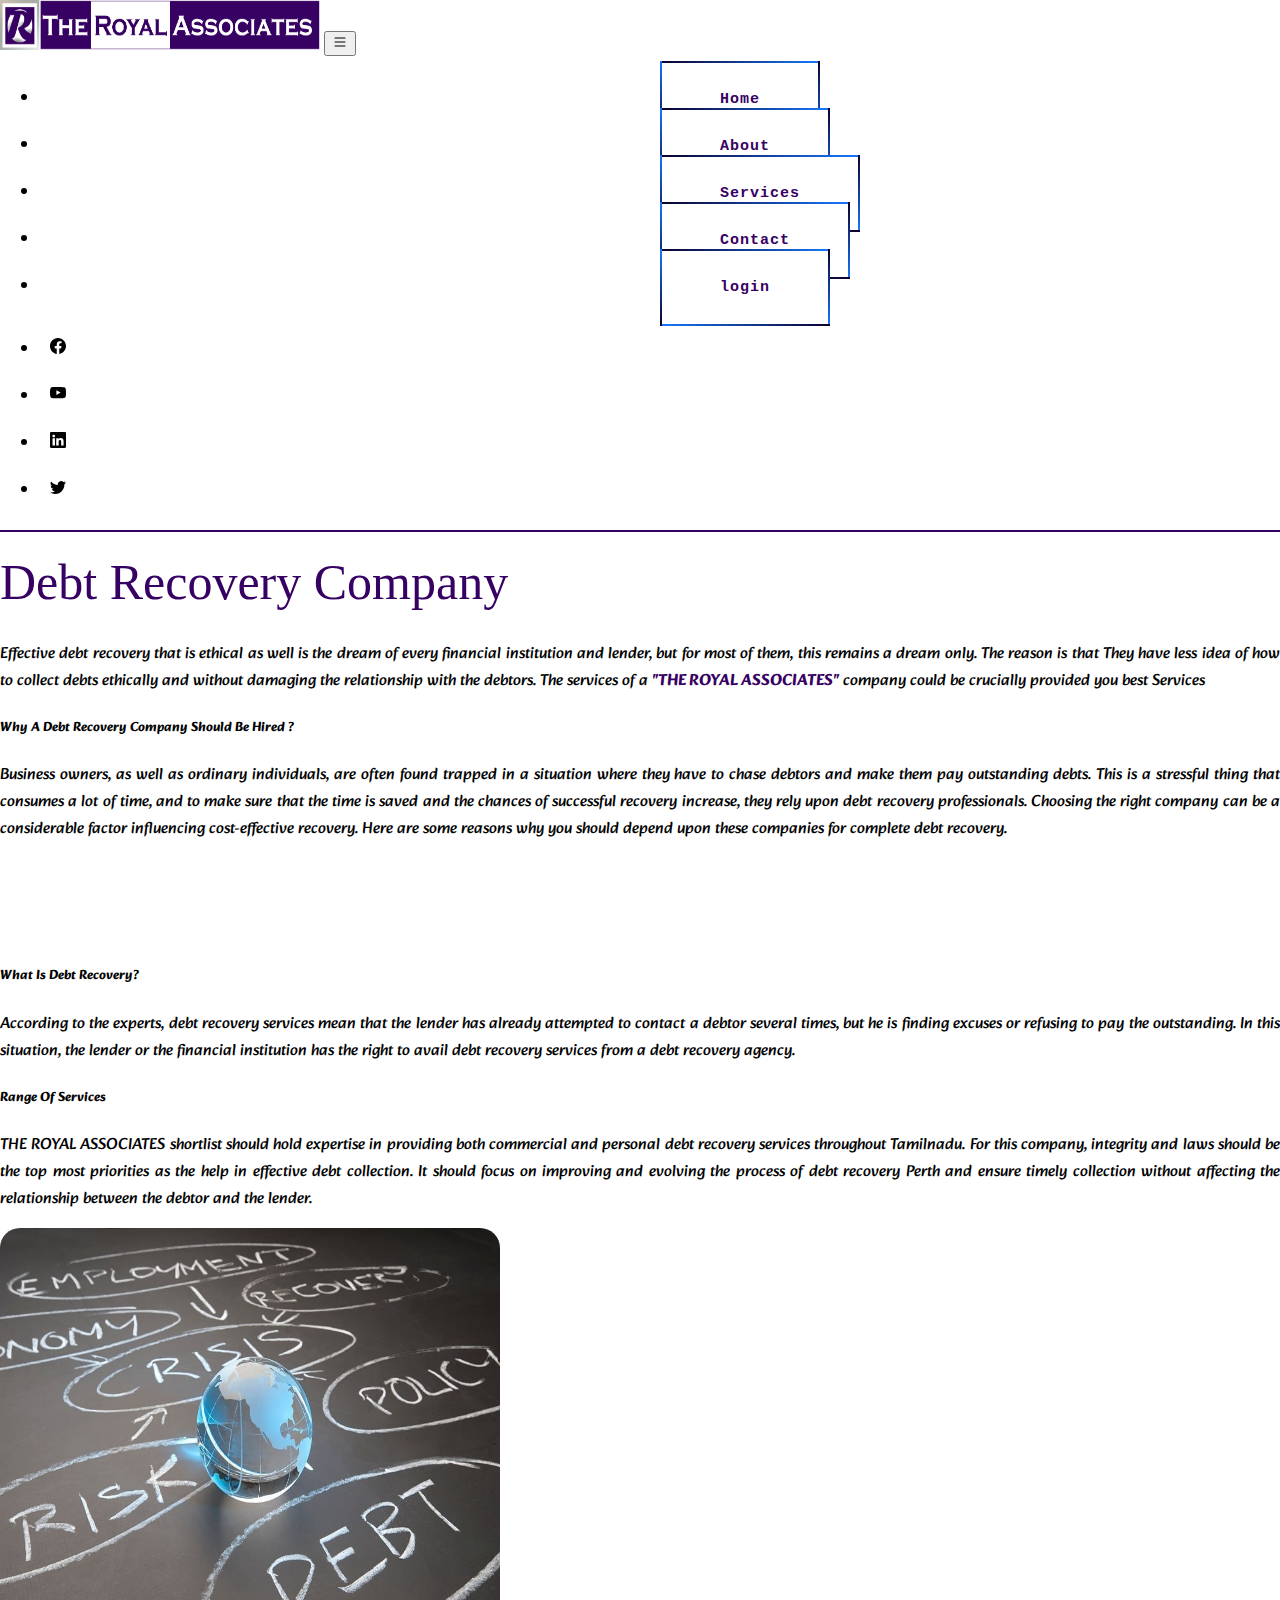
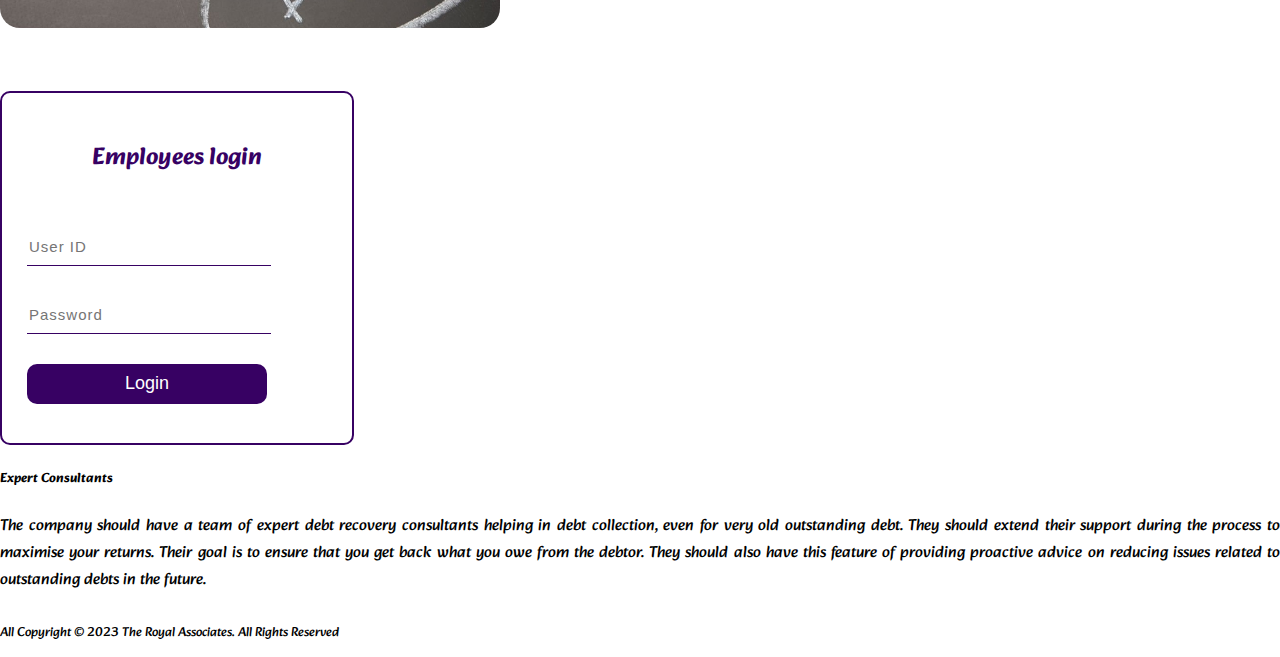
<file: index.html>
<!DOCTYPE html>
<html lang="en">
<head>
    <meta charset="UTF-8">
    <meta http-equiv="X-UA-Compatible" content="IE=edge">
    <meta name="viewport" content="width=device-width, initial-scale=1.0">
    <title>The Royal Associates</title>
    <link rel="icon" href="./image/logo.png">
    <link rel="stylesheet" href="./css/style.css">
    <link href="https://cdn.jsdelivr.net/npm/bootstrap@5.0.2/dist/css/bootstrap.min.css" rel="stylesheet" 
    integrity="sha384-EVSTQN3/azprG1Anm3QDgpJLIm9Nao0Yz1ztcQTwFspd3yD65VohhpuuCOmLASjC" crossorigin="anonymous">
</head>
<body>
    <!-- Navbar -->
    <div class="container-fluid col-12">
        <div class="navbar navbar-expand-lg" id="navbar">
            <img src="./image/lg.jpg" alt="logo" width="320px" height="50" class="img-fluid">
             <button class="navbar-toggler" type="button" data-bs-toggle="collapse" data-bs-target="#menu">
                <svg xmlns="http://www.w3.org/2000/svg" width="16" height="16" fill="currentColor" class="bi bi-list" viewBox="0 0 16 16">
                    <path fill-rule="evenodd" d="M2.5 12a.5.5 0 0 1 .5-.5h10a.5.5 0 0 1 0 1H3a.5.5 0 0 1-.5-.5zm0-4a.5.5 0 0 1 
                    .5-.5h10a.5.5 0 0 1 0 1H3a.5.5 0 0 1-.5-.5zm0-4a.5.5 0 0 1 .5-.5h10a.5.5 0 0 1 0 1H3a.5.5 0 0 1-.5-.5z"/>
                  </svg>
             </button>
             <div class="collapse navbar-collapse" id="menu">
                <ul class="navbar-nav m-auto mb-lg-0 ">
                    <li class="nav-item">
                        <a  class="nav-link text-dark "  href="./index.html" target="_self">Home <span></span><span></span><span></span><span></span></a>
                    </li>
                    <li class="nav-item">
                        <a class="nav-link text-dark" href="/about.html" target="_self">About<span></span><span></span><span></span><span></span></a>
                    </li>
                    <li class="nav-item">
                        <a class="nav-link text-dark"  href="/services.html" target="_self">Services<span></span><span></span><span></span><span></span></a>
                    </li>
                    <li class="nav-item">
                        <a class="nav-link text-dark"  href="/contact.html" target="_self">Contact<span></span><span></span><span></span><span></span></a>
                    </li>
                    <li class="nav-item">
                        <a class="nav-link text-dark"  href="#login" >login<span></span><span></span><span></span><span></span></a>
                    </li>
                </ul>
                <ul id="s-icon" class=" navbar-nav m-0 p-0" >
                    <li class="nav-item">
                        <svg xmlns="http://www.w3.org/2000/svg" width="16" height="16" fill="currentColor" class="bi bi-facebook" viewBox="0 0 16 16">
                            <path d="M16 8.049c0-4.446-3.582-8.05-8-8.05C3.58 0-.002 3.603-.002 8.05c0 4.017 2.926 7.347 6.75 7.951v-5.625h-2.03V8.05H6.75V6.275c0-2.017 1.195-3.131 3.022-3.131.876 0 1.791.157 1.791.157v1.98h-1.009c-.993 0-1.303.621-1.303 1.258v1.51h2.218l-.354 2.326H9.25V16c3.824-.604 6.75-3.934 6.75-7.951z"/>
                          </svg>
                    </li>
                    <li class="nav-item">
                        <svg xmlns="http://www.w3.org/2000/svg" width="16" height="16" fill="currentColor" class="bi bi-youtube" viewBox="0 0 16 16">
                            <path d="M8.051 1.999h.089c.822.003 4.987.033 6.11.335a2.01 2.01 0 0 1 1.415 1.42c.101.38.172.883.22 1.402l.01.104.022.26.008.104c.065.914.073 1.77.074 1.957v.075c-.001.194-.01 1.108-.082 2.06l-.008.105-.009.104c-.05.572-.124 1.14-.235 1.558a2.007 2.007 0 0 1-1.415 1.42c-1.16.312-5.569.334-6.18.335h-.142c-.309 0-1.587-.006-2.927-.052l-.17-.006-.087-.004-.171-.007-.171-.007c-1.11-.049-2.167-.128-2.654-.26a2.007 2.007 0 0 1-1.415-1.419c-.111-.417-.185-.986-.235-1.558L.09 9.82l-.008-.104A31.4 31.4 0 0 1 0 7.68v-.123c.002-.215.01-.958.064-1.778l.007-.103.003-.052.008-.104.022-.26.01-.104c.048-.519.119-1.023.22-1.402a2.007 2.007 0 0 1 1.415-1.42c.487-.13 1.544-.21 2.654-.26l.17-.007.172-.006.086-.003.171-.007A99.788 99.788 0 0 1 7.858 2h.193zM6.4 5.209v4.818l4.157-2.408L6.4 5.209z"/>
                          </svg>
                    </li>
                    <li class="nav-item">
                        <svg xmlns="http://www.w3.org/2000/svg" width="16" height="16" fill="currentColor" class="bi bi-linkedin" viewBox="0 0 16 16">
                            <path d="M0 1.146C0 .513.526 0 1.175 0h13.65C15.474 0 16 .513 16 1.146v13.708c0 .633-.526 1.146-1.175 1.146H1.175C.526 16 0 15.487 0 14.854V1.146zm4.943 12.248V6.169H2.542v7.225h2.401zm-1.2-8.212c.837 0 1.358-.554 1.358-1.248-.015-.709-.52-1.248-1.342-1.248-.822 0-1.359.54-1.359 1.248 0 .694.521 1.248 1.327 1.248h.016zm4.908 8.212V9.359c0-.216.016-.432.08-.586.173-.431.568-.878 1.232-.878.869 0 1.216.662 1.216 1.634v3.865h2.401V9.25c0-2.22-1.184-3.252-2.764-3.252-1.274 0-1.845.7-2.165 1.193v.025h-.016a5.54 5.54 0 0 1 .016-.025V6.169h-2.4c.03.678 0 7.225 0 7.225h2.4z"/>
                          </svg>
                    </li>
                    <li class="nav-item">
                        <svg xmlns="http://www.w3.org/2000/svg" width="16" height="16" fill="currentColor" class="bi bi-twitter" viewBox="0 0 16 16">
                            <path d="M5.026 15c6.038 0 9.341-5.003 9.341-9.334 0-.14 0-.282-.006-.422A6.685 6.685 0 0 0 16 3.542a6.658 6.658 0 0 1-1.889.518 3.301 3.301 0 0 0 1.447-1.817 6.533 6.533 0 0 1-2.087.793A3.286 3.286 0 0 0 7.875 6.03a9.325 9.325 0 0 1-6.767-3.429 3.289 3.289 0 0 0 1.018 4.382A3.323 3.323 0 0 1 .64 6.575v.045a3.288 3.288 0 0 0 2.632 3.218 3.203 3.203 0 0 1-.865.115 3.23 3.23 0 0 1-.614-.057 3.283 3.283 0 0 0 3.067 2.277A6.588 6.588 0 0 1 .78 13.58a6.32 6.32 0 0 1-.78-.045A9.344 9.344 0 0 0 5.026 15z"/>
                          </svg>
                    </li>
                </ul>
             </div> 
        </div>
     <!-- home --> 
      <section id="home">
          <div class="row m-lg-4">
               <div class="col-lg-6 col-md-6 col-12">
                <div class="content ">
                    <h1 class=" m-lg-3 p-lg-3"><span>Debt Recovery Company</span> </h1>
                    <p>Effective debt recovery that is ethical as well is the dream of every financial institution and lender, but for most of them, this remains a dream only. The reason is that They have less idea of how to collect debts ethically and without damaging the relationship with the debtors.
                        The services of a <b style="color: #370163;">"THE ROYAL ASSOCIATES"</b> company could be crucially provided you best Services</p>
                    <h5>Why A Debt Recovery Company Should Be Hired ?</h5>
                    <p id="para">Business owners, as well as ordinary individuals, are often found trapped in a situation where they have to chase debtors and make them pay outstanding debts.
                         This is a stressful thing that consumes a lot of time, and to make sure that the time is saved and the chances of successful recovery increase, they rely upon debt recovery professionals. Choosing the right company can be a considerable factor influencing cost-effective recovery.
                         Here are some reasons why you should depend upon these companies for complete debt recovery.</p>
                         <div id="scrolling">
                            <h6 id="trah">" <b style="color: #370163;"><b>The Royal Associates</b></b> provieds best and smart debt 
                                recovery services" </h6> 
                         </div>
                    <h5>What Is Debt Recovery?</h5>
                    <p id="para" class="my-lg-2 my-3">According to the experts, debt recovery services mean that the lender has already attempted to contact a debtor several times, but he is finding excuses or refusing to pay the outstanding. In this situation, the lender 
                        or the financial institution has the right to avail debt recovery services from a debt recovery agency.</p>
                    <h5>
                        Range Of Services
                    </h5>
                    <p>
                        THE ROYAL ASSOCIATES shortlist should hold expertise in providing both commercial and personal debt recovery services throughout Tamilnadu. For this company, integrity and laws should be the top most priorities as the help in effective debt collection. It should focus on improving and evolving the process of debt recovery
                         Perth and ensure timely collection without affecting the relationship between the debtor and the lender.
                    </p>
                </div>
               </div>
               <div class="col-lg-6">
                <div class="image m-auto p-lg-5 ">
                    <img src="./image/mainimg.jpeg" alt="main-image" width="500px" height="400px " class="img-n img-fluid"  >
                </div>
                <br><br>
                <div id="login">
                    <div class="form  m-auto">
                        <h2>Employees login</h2>
                        <input type="text" name="email" placeholder="User ID">
                        <input type="text" name="password" placeholder="Password">
                        <button id="btn" onclick="btn()" class="btnn">Login</button>
                    </div>
                </div>
               </div>
               <div class="row">
                <div class="col-12">
                    <h5>
                        Expert Consultants
                    </h5>
                    <p>
                        The company should have a team of expert debt recovery consultants helping in debt collection, 
                        even for very old outstanding debt. They should extend their support during the process to maximise your returns. Their goal is to ensure that you get back what you owe from the debtor. They should also have this feature
                        of providing proactive advice on reducing issues related to outstanding debts in the future.
                    </p>
                </div>
              </div>
          </div>
      </section>
      <footer  class="bg-dark text-center">
        <div class="container">
            <P id="copyright" class="text-white text-center"> All Copyright © 2023 The Royal Associates. All Rights Reserved</P>
        </div>
       </footer>
    </div>
    <script src="https://cdn.jsdelivr.net/npm/bootstrap@5.0.2/dist/js/bootstrap.bundle.min.js" 
    integrity="sha384-MrcW6ZMFYlzcLA8Nl+NtUVF0sA7MsXsP1UyJoMp4YLEuNSfAP+JcXn/tWtIaxVXM" crossorigin="anonymous"></script>
    <script src="./js/script.js"></script>
</body>
</html>
</file>
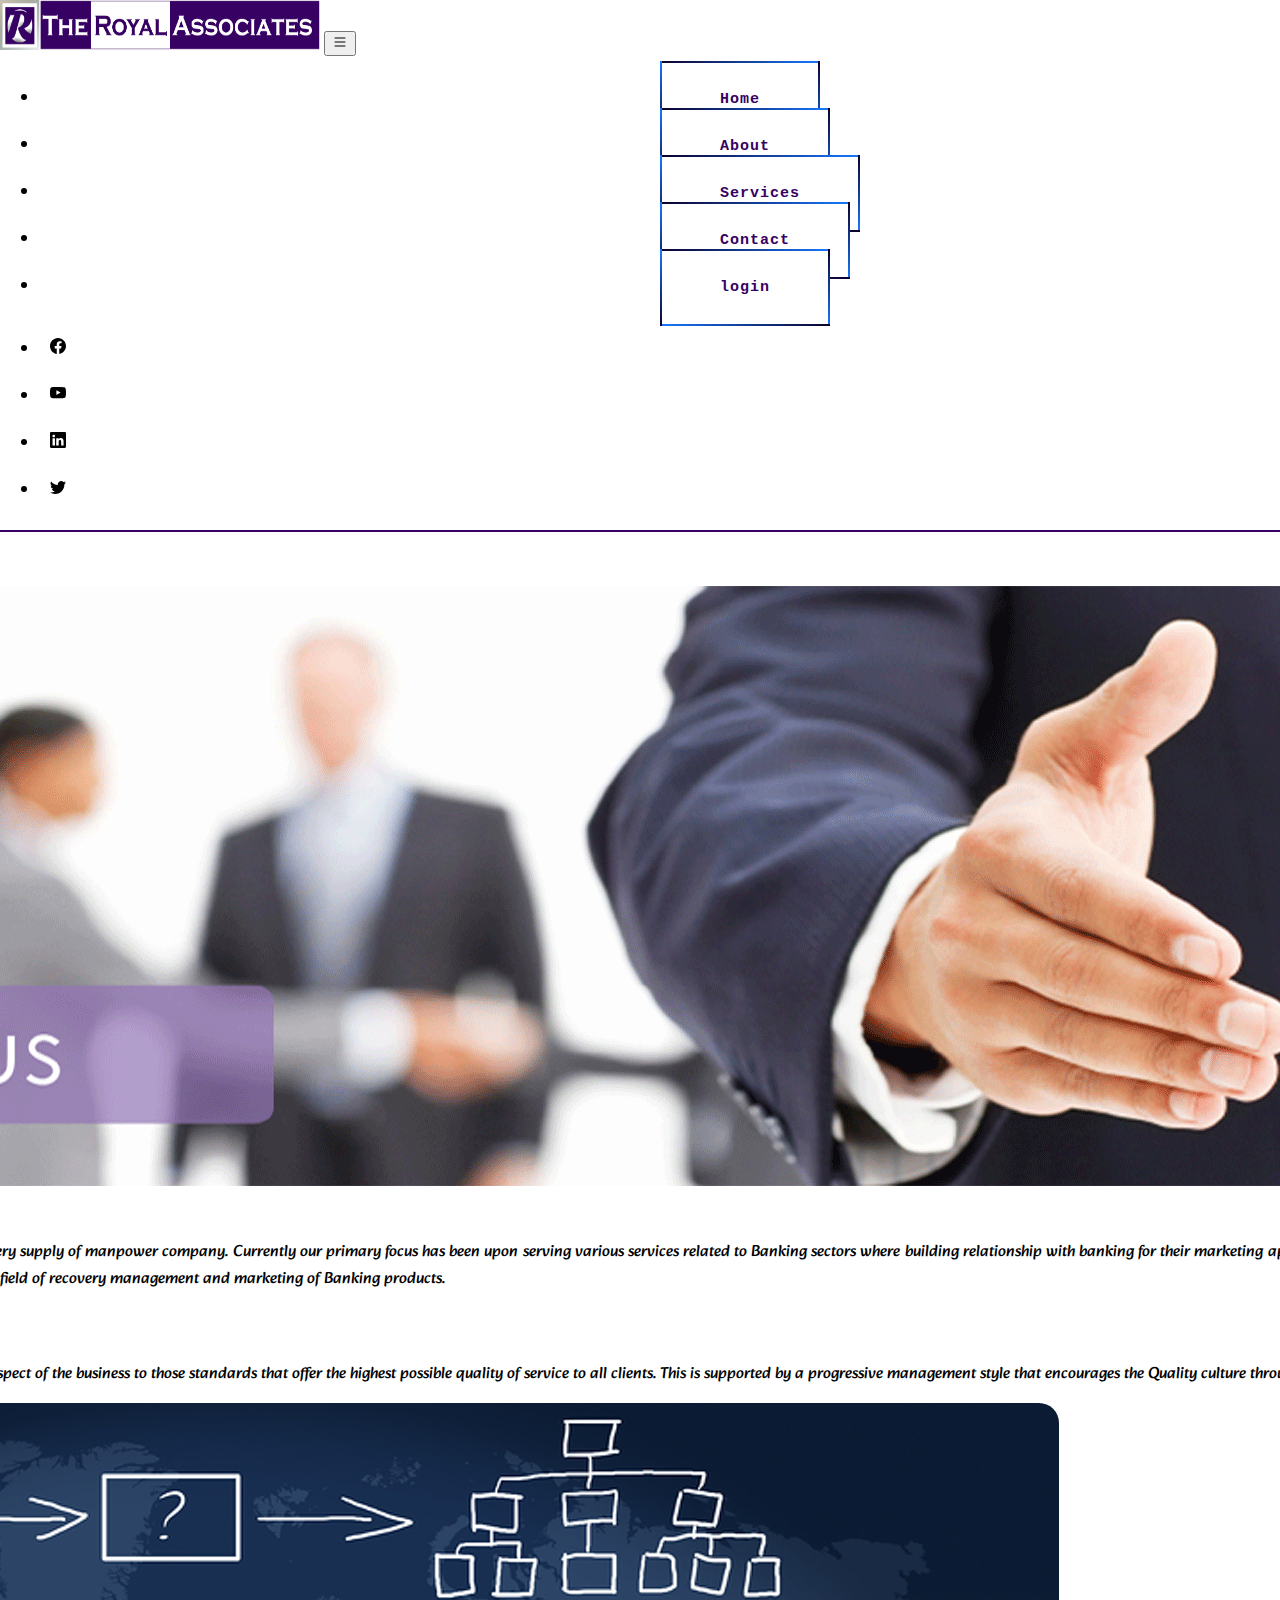
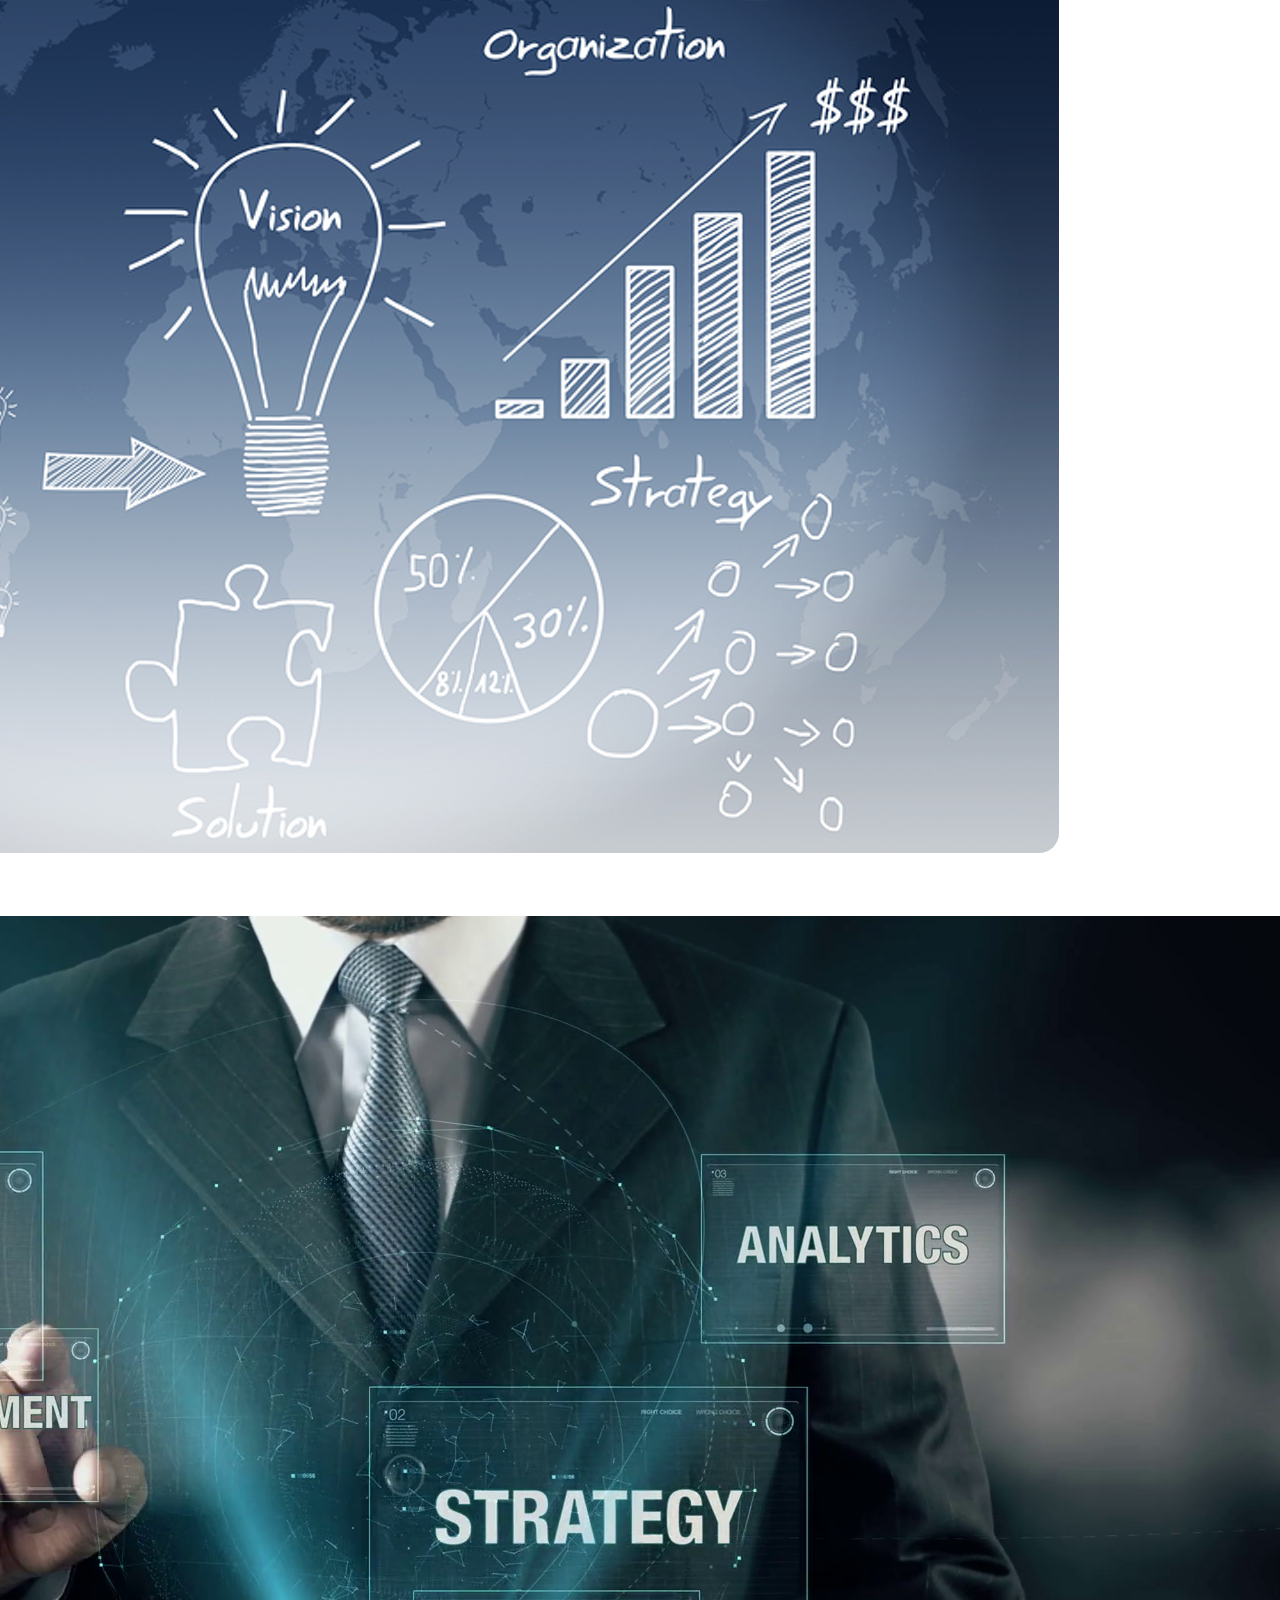
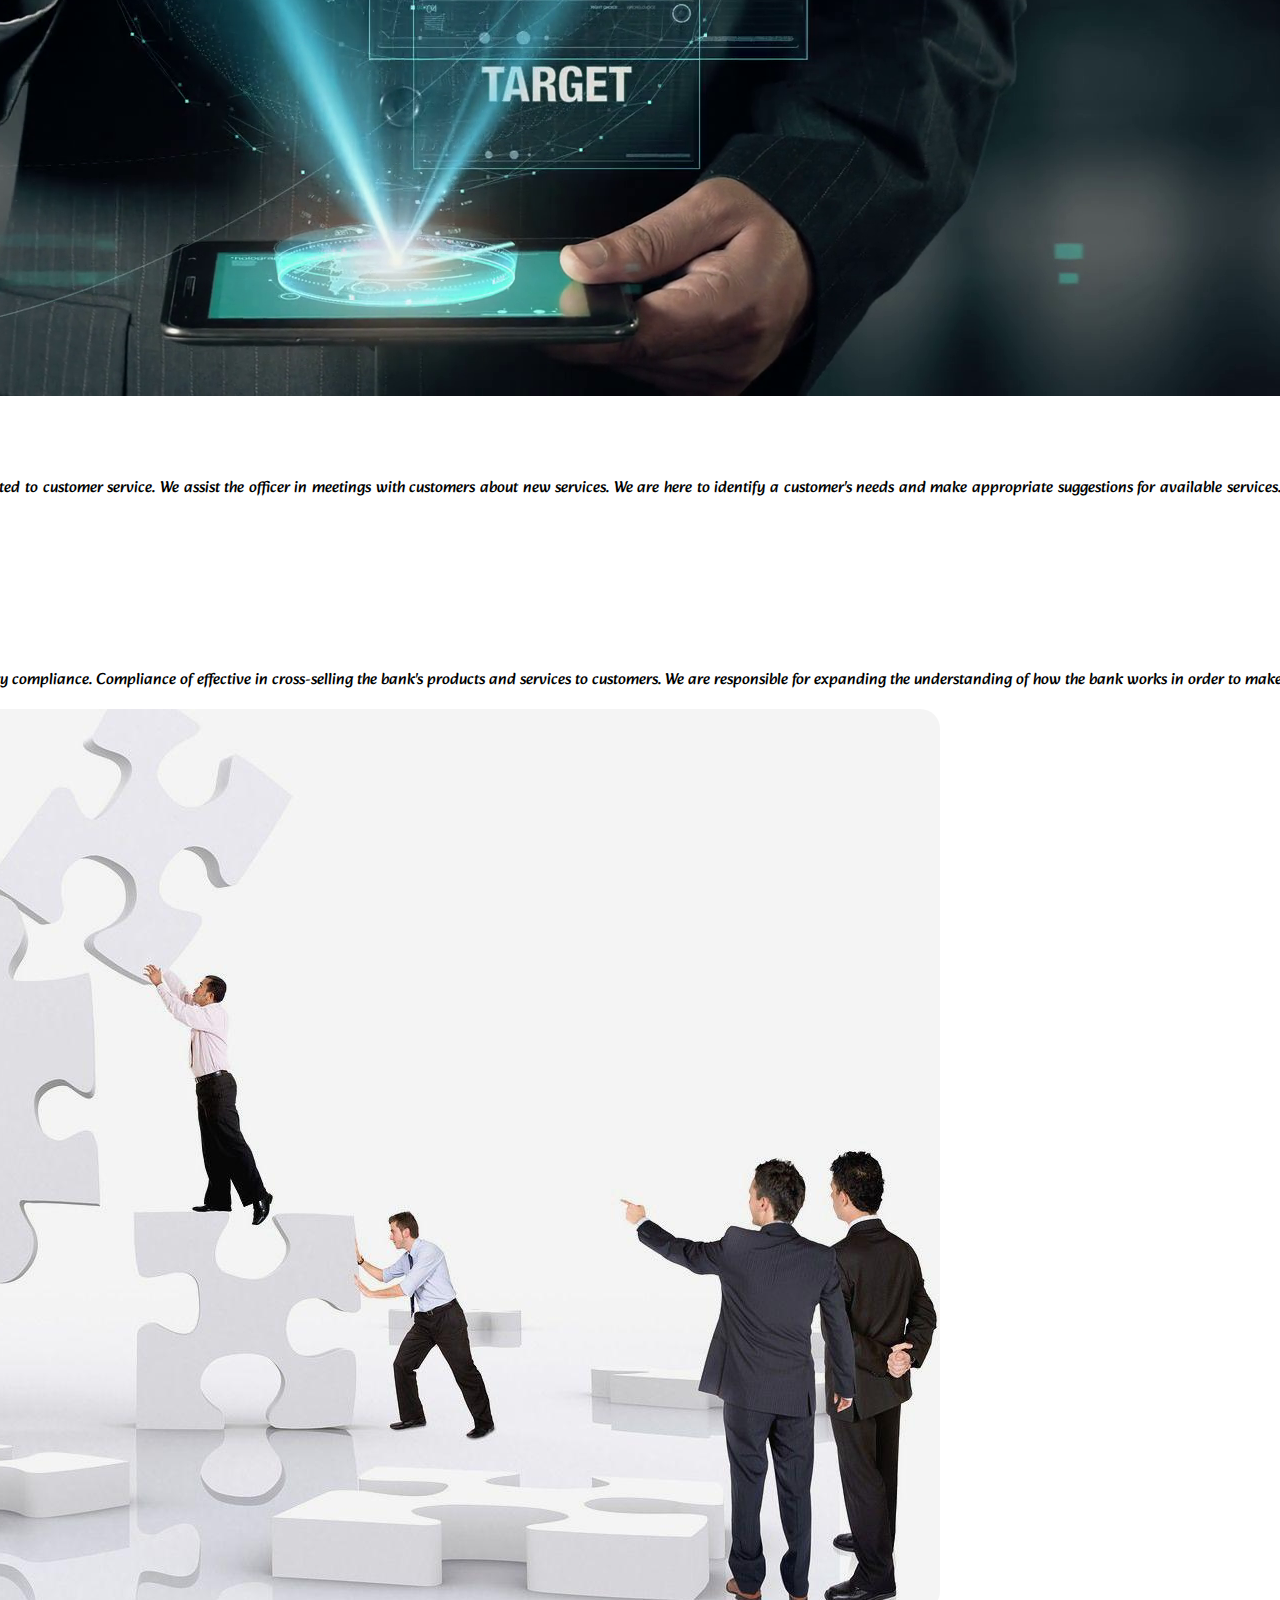
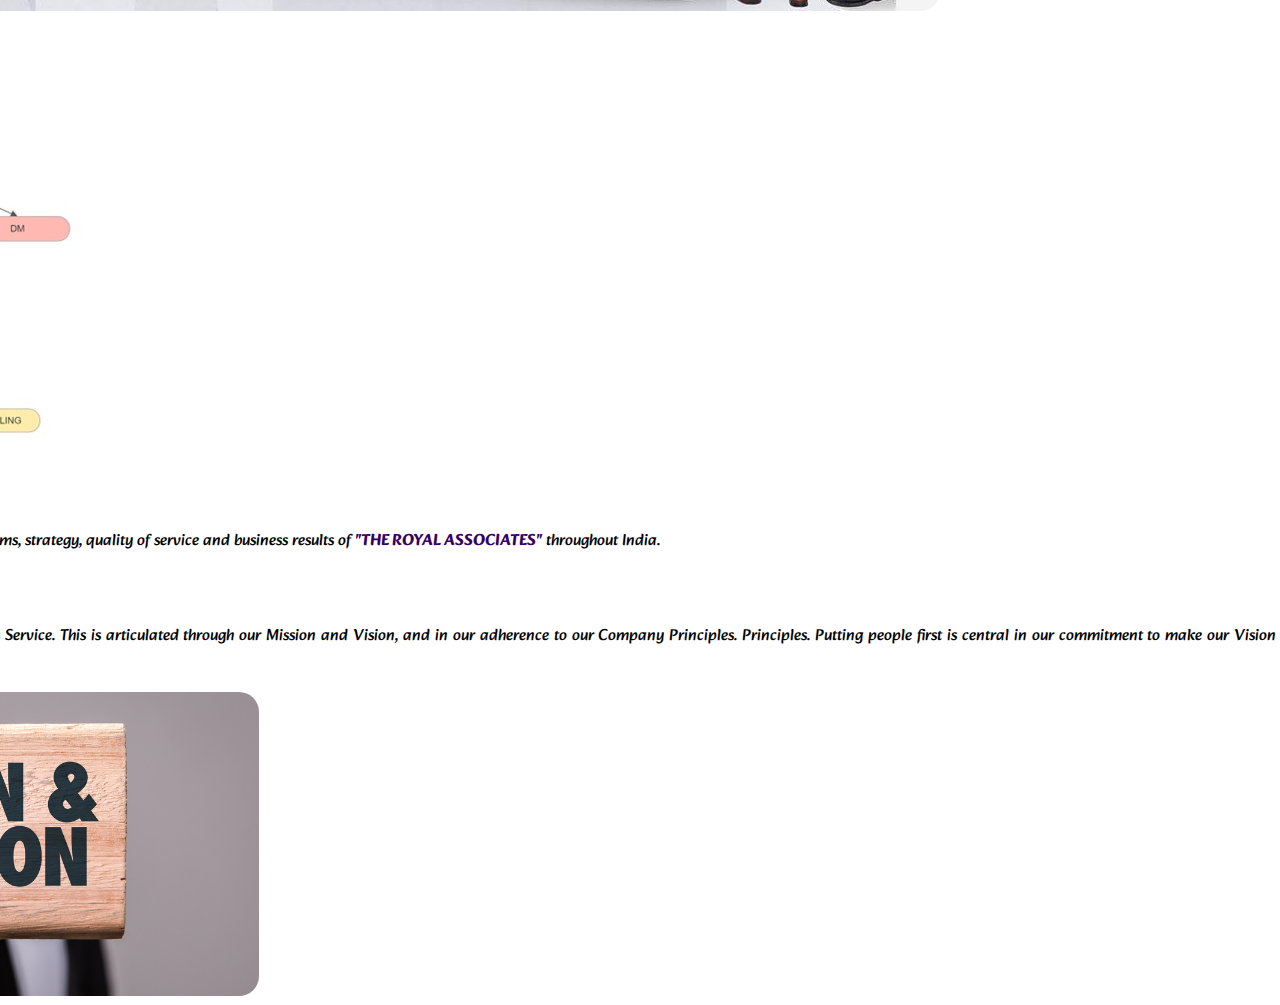
<file: about.html>
<!DOCTYPE html>
<html lang="en">
<head>
    <meta charset="UTF-8">
    <meta http-equiv="X-UA-Compatible" content="IE=edge">
    <meta name="viewport" content="width=device-width, initial-scale=1.0">
    <title>The Royal Associates</title>
    <link rel="icon" href="./image/logo.png">
    <link rel="stylesheet" href="./css/style.css">
    <link href="https://cdn.jsdelivr.net/npm/bootstrap@5.0.2/dist/css/bootstrap.min.css" rel="stylesheet" 
    integrity="sha384-EVSTQN3/azprG1Anm3QDgpJLIm9Nao0Yz1ztcQTwFspd3yD65VohhpuuCOmLASjC" crossorigin="anonymous">
</head>
<body>
    <!-- Navbar -->
    <div class="container-fluid col-12 ">
        <div class="navbar navbar-expand-lg" id="navbar">
            <img src="./image/lg.jpg" alt="logo" width="320px" height="50" class="img-fluid">
             <button class="navbar-toggler" type="button" data-bs-toggle="collapse" data-bs-target="#menu">
                <svg xmlns="http://www.w3.org/2000/svg" width="16" height="16" fill="currentColor" class="bi bi-list" viewBox="0 0 16 16">
                    <path fill-rule="evenodd" d="M2.5 12a.5.5 0 0 1 .5-.5h10a.5.5 0 0 1 0 1H3a.5.5 0 0 1-.5-.5zm0-4a.5.5 0 0 1 
                    .5-.5h10a.5.5 0 0 1 0 1H3a.5.5 0 0 1-.5-.5zm0-4a.5.5 0 0 1 .5-.5h10a.5.5 0 0 1 0 1H3a.5.5 0 0 1-.5-.5z"/>
                  </svg>
             </button>
             <div class="collapse navbar-collapse" id="menu">
                <ul class="navbar-nav m-auto mb-lg-0 ">
                    <li class="nav-item">
                        <a  class="nav-link text-dark "  href="/index.html" target="_self">Home <span></span><span></span><span></span><span></span></a>
                    </li>
                    <li class="nav-item">
                        <a class="nav-link text-dark"  href="/about.html" target="_self">About<span></span><span></span><span></span><span></span></a>
                    </li>
                    <li class="nav-item">
                        <a class="nav-link text-dark"  href="/services.html" target="_self">Services<span></span><span></span><span></span><span></span></a>
                    </li>
                    <li class="nav-item">
                        <a class="nav-link text-dark"  href="/contact.html" target="_self">Contact<span></span><span></span><span></span><span></span></a>
                    </li>
                    <li class="nav-item">
                        <a class="nav-link text-dark"  href="./index.html" target="_self" >login<span></span><span></span><span></span><span></span></a>
                    </li>
                </ul>
                <ul id="s-icon" class=" navbar-nav m-0 p-0" >
                    <li class="nav-item">
                        <svg xmlns="http://www.w3.org/2000/svg" width="16" height="16" fill="currentColor" class="bi bi-facebook" viewBox="0 0 16 16">
                            <path d="M16 8.049c0-4.446-3.582-8.05-8-8.05C3.58 0-.002 3.603-.002 8.05c0 4.017 2.926 7.347 6.75 7.951v-5.625h-2.03V8.05H6.75V6.275c0-2.017 1.195-3.131 3.022-3.131.876 0 1.791.157 1.791.157v1.98h-1.009c-.993 0-1.303.621-1.303 1.258v1.51h2.218l-.354 2.326H9.25V16c3.824-.604 6.75-3.934 6.75-7.951z"/>
                          </svg>
                    </li>
                    <li class="nav-item">
                        <svg xmlns="http://www.w3.org/2000/svg" width="16" height="16" fill="currentColor" class="bi bi-youtube" viewBox="0 0 16 16">
                            <path d="M8.051 1.999h.089c.822.003 4.987.033 6.11.335a2.01 2.01 0 0 1 1.415 1.42c.101.38.172.883.22 1.402l.01.104.022.26.008.104c.065.914.073 1.77.074 1.957v.075c-.001.194-.01 1.108-.082 2.06l-.008.105-.009.104c-.05.572-.124 1.14-.235 1.558a2.007 2.007 0 0 1-1.415 1.42c-1.16.312-5.569.334-6.18.335h-.142c-.309 0-1.587-.006-2.927-.052l-.17-.006-.087-.004-.171-.007-.171-.007c-1.11-.049-2.167-.128-2.654-.26a2.007 2.007 0 0 1-1.415-1.419c-.111-.417-.185-.986-.235-1.558L.09 9.82l-.008-.104A31.4 31.4 0 0 1 0 7.68v-.123c.002-.215.01-.958.064-1.778l.007-.103.003-.052.008-.104.022-.26.01-.104c.048-.519.119-1.023.22-1.402a2.007 2.007 0 0 1 1.415-1.42c.487-.13 1.544-.21 2.654-.26l.17-.007.172-.006.086-.003.171-.007A99.788 99.788 0 0 1 7.858 2h.193zM6.4 5.209v4.818l4.157-2.408L6.4 5.209z"/>
                          </svg>
                    </li>
                    <li class="nav-item">
                        <svg xmlns="http://www.w3.org/2000/svg" width="16" height="16" fill="currentColor" class="bi bi-linkedin" viewBox="0 0 16 16">
                            <path d="M0 1.146C0 .513.526 0 1.175 0h13.65C15.474 0 16 .513 16 1.146v13.708c0 .633-.526 1.146-1.175 1.146H1.175C.526 16 0 15.487 0 14.854V1.146zm4.943 12.248V6.169H2.542v7.225h2.401zm-1.2-8.212c.837 0 1.358-.554 1.358-1.248-.015-.709-.52-1.248-1.342-1.248-.822 0-1.359.54-1.359 1.248 0 .694.521 1.248 1.327 1.248h.016zm4.908 8.212V9.359c0-.216.016-.432.08-.586.173-.431.568-.878 1.232-.878.869 0 1.216.662 1.216 1.634v3.865h2.401V9.25c0-2.22-1.184-3.252-2.764-3.252-1.274 0-1.845.7-2.165 1.193v.025h-.016a5.54 5.54 0 0 1 .016-.025V6.169h-2.4c.03.678 0 7.225 0 7.225h2.4z"/>
                          </svg>
                    </li>
                    <li class="nav-item">
                        <svg xmlns="http://www.w3.org/2000/svg" width="16" height="16" fill="currentColor" class="bi bi-twitter" viewBox="0 0 16 16">
                            <path d="M5.026 15c6.038 0 9.341-5.003 9.341-9.334 0-.14 0-.282-.006-.422A6.685 6.685 0 0 0 16 3.542a6.658 6.658 0 0 1-1.889.518 3.301 3.301 0 0 0 1.447-1.817 6.533 6.533 0 0 1-2.087.793A3.286 3.286 0 0 0 7.875 6.03a9.325 9.325 0 0 1-6.767-3.429 3.289 3.289 0 0 0 1.018 4.382A3.323 3.323 0 0 1 .64 6.575v.045a3.288 3.288 0 0 0 2.632 3.218 3.203 3.203 0 0 1-.865.115 3.23 3.23 0 0 1-.614-.057 3.283 3.283 0 0 0 3.067 2.277A6.588 6.588 0 0 1 .78 13.58a6.32 6.32 0 0 1-.78-.045A9.344 9.344 0 0 0 5.026 15z"/>
                          </svg>
                    </li>
                </ul>
             </div> 
        </div>
     <!-- about -->
     
    </div>
    <div class="container" >
    <section id="about">
        <div class="row">
             <div class="col-lg-10 col-md-12 col-12 m-auto ">
                <br><br>
                <img src="./image/about .png" alt="about-us" class="img-fluid" >
                <br><br>
                <p >
                    <b style="color: #370163;">THE ROYAL ASSOCIATES</b> was established in the year 2022 as a debt and recovery supply of manpower company. 
                    Currently our primary focus has been upon serving various services related to Banking
                    sectors where building relationship with banking for their marketing approach of various products to customer.
                    An enterprising approach directed <b style="color: #370163;">"THE ROYAL ASSOCIATES"</b> from its humble beginning to its present capabilities
                    in the field of recovery management and marketing of Banking products. 
                </p>
                <div class="row">
                    <div class="col-6 m-auto">
                        <h3 >Management </h3>
                        <p>The management of  <b style="color: #370163;">"THE ROYAL ASSOCIATES"</b> is committed to operate every aspect of the business to those standards that offer the highest possible quality of service to all clients. This is supported by
                           a progressive management style that encourages the Quality culture throughout the Company</p>
                    </div>
                    <div class="col-6">
                       <img src="./image/management.png" alt="management" class="img-n img-fluid">
                    </div>
                </div>
                     <br> <br>
                    <div class="row">
                       <div class="col-6">
                        <img src="./image/duties.png" alt="Duties" class="img-n img-fluid">
                       </div>
                       <div class="col-6 m-auto">
                        <h3>Duties</h3>
                        <p><b style="color: #370163;">"THE ROYAL ASSOCIATES"</b> normally report to a bank officer in an area dedicated to customer service. We assist the officer in meetings with customers about new services. We are here to identify a customer's needs and make appropriate suggestions for available services. While at the 
                            associate level, we normally assist customers with transactions and provide information as requested.</p>
                       </div>
                    </div>
                    <br><br>
                    <div class="row">
                        <div class="col-6 m-auto">
                            <h3>Responsibility </h3>
                            <p>Management of credit, deposit and investment products and matters of regulatory compliance. Compliance of effective in cross-selling the bank's products and services to customers. We are responsible for expanding
                            the understanding of how the bank works in order to make good suggestions for fulfilling customers' needs</p>
                        </div>
                        <div class="col-6">
                            <img src="./image/responsibility.jpg" alt="res" class="img-n img-fluid">
                        </div>
                     </div>
                     <br><br>
                     <div class="row">
                        <div class="col-6 ">
                            <img src="./image/management team.jpg" alt="ex" class="img-n img-fluid"> 
                        </div>
                        <div class="col-6 m-auto">
                         <h3>Executive Management Team</h3>
                            <p>
                                Our Executive Management Team is responsible for developing and driving the aims, strategy,
                                 quality of service and business results of <b style="color: #370163;">"THE ROYAL ASSOCIATES"</b> throughout India.
                            </p>
                        </div>
                     </div>
                     <div class="row">
                        <div class="col-6 m-auto">
                            <h3> Vission And Mission </h3>
                            <p>Were committed to providing our customers and people with the best Collections Service. This is articulated through our Mission and Vision, and in our adherence to our Company Principles.
                            Principles.
                            Putting people first is central in our commitment to make our Vision a reality. We understand that a one-size-fits-all approach to debt collection and
                            receivables management cannot work in every case.                         
                            </p>
                        </div>
                        <div class="col-6 m-auto p-4">
                         <img src="./image/mv.png" alt="mv" class="img-n img-fluid">
                        </div>
                     </div>
            </div>
        </div>
        </div>
 </section>
</div>
    <script src="https://cdn.jsdelivr.net/npm/bootstrap@5.0.2/dist/js/bootstrap.bundle.min.js" 
    integrity="sha384-MrcW6ZMFYlzcLA8Nl+NtUVF0sA7MsXsP1UyJoMp4YLEuNSfAP+JcXn/tWtIaxVXM" crossorigin="anonymous"></script>
    <script src="./js/script.js"></script>
</body>
</html>
</file>
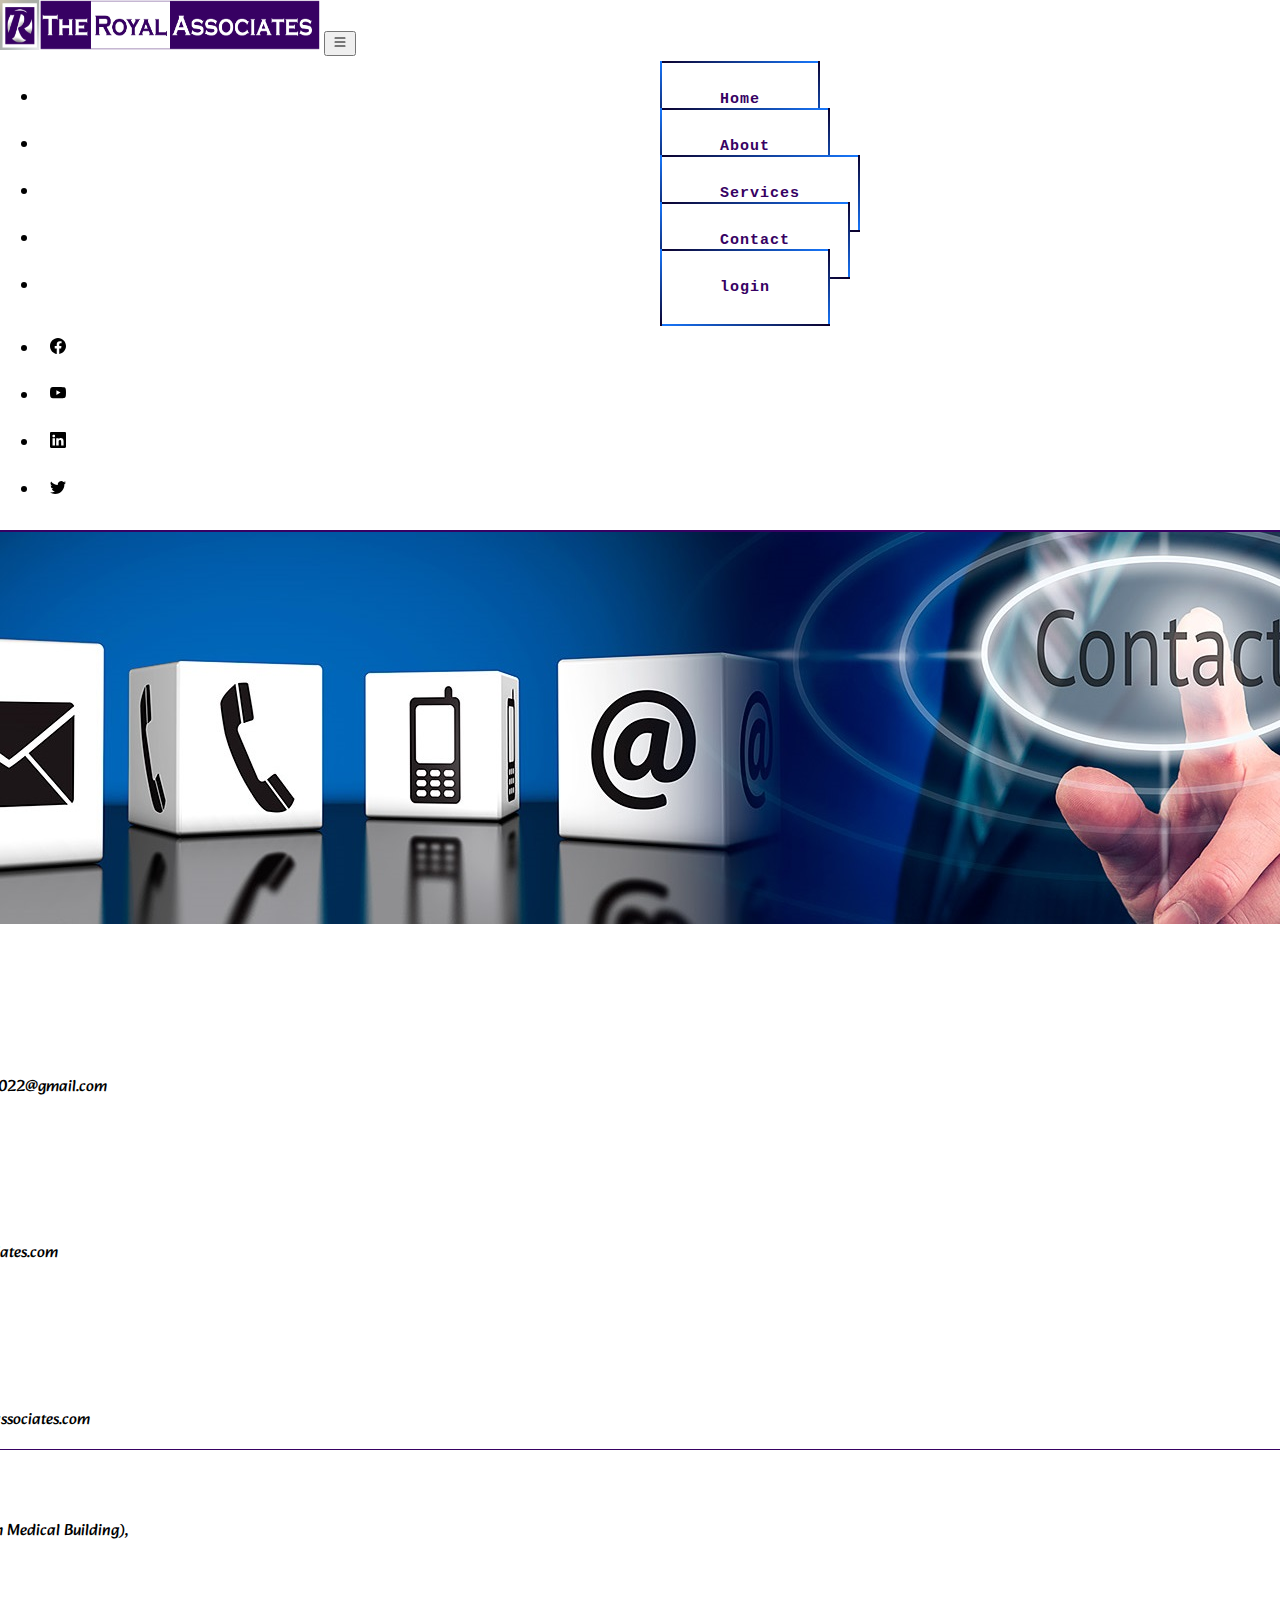
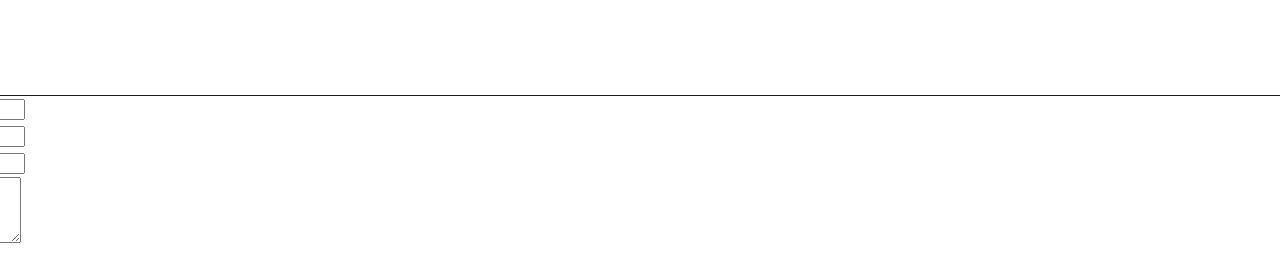
<file: contact.html>
<!DOCTYPE html>
<html lang="en">
<head>
    <meta charset="UTF-8">
    <meta http-equiv="X-UA-Compatible" content="IE=edge">
    <meta name="viewport" content="width=device-width, initial-scale=1.0">
    <title>The Royal Associates</title>
    <link rel="icon" href="./image/logo.png">
    <link rel="stylesheet" href="./css/style.css">
    <link href="https://cdn.jsdelivr.net/npm/bootstrap@5.0.2/dist/css/bootstrap.min.css" rel="stylesheet" 
    integrity="sha384-EVSTQN3/azprG1Anm3QDgpJLIm9Nao0Yz1ztcQTwFspd3yD65VohhpuuCOmLASjC" crossorigin="anonymous">
</head>
<body>
    <!-- Navbar -->
    <div class="container-fluid col-12 ">
        <div class="navbar navbar-expand-lg" id="navbar">
            <img src="./image/lg.jpg" alt="logo" width="320px" height="50" class="img-fluid">
             <button class="navbar-toggler" type="button" data-bs-toggle="collapse" data-bs-target="#menu">
                <svg xmlns="http://www.w3.org/2000/svg" width="16" height="16" fill="currentColor" class="bi bi-list" viewBox="0 0 16 16">
                    <path fill-rule="evenodd" d="M2.5 12a.5.5 0 0 1 .5-.5h10a.5.5 0 0 1 0 1H3a.5.5 0 0 1-.5-.5zm0-4a.5.5 0 0 1 
                    .5-.5h10a.5.5 0 0 1 0 1H3a.5.5 0 0 1-.5-.5zm0-4a.5.5 0 0 1 .5-.5h10a.5.5 0 0 1 0 1H3a.5.5 0 0 1-.5-.5z"/>
                  </svg>
             </button>
             <div class="collapse navbar-collapse" id="menu">
                <ul class="navbar-nav m-auto mb-lg-0 ">
                    <li class="nav-item">
                        <a  class="nav-link text-dark "  href="/index.html" target="_self">Home <span></span><span></span><span></span><span></span></a>
                    </li>
                    <li class="nav-item">
                        <a class="nav-link text-dark" href="/about.html" target="_self">About<span></span><span></span><span></span><span></span></a>
                    </li>
                    <li class="nav-item">
                        <a class="nav-link text-dark"  href="/services.html" target="_self">Services<span></span><span></span><span></span><span></span></a>
                    </li>
                    <li class="nav-item">
                        <a class="nav-link text-dark"  href="/contact.html" target="_self">Contact<span></span><span></span><span></span><span></span></a>
                    </li>
                    <li class="nav-item">
                        <a class="nav-link text-dark"  href="/index.html"  target="">login<span></span><span></span><span></span><span></span></a>
                    </li>  
                </ul>
                <ul id="s-icon" class=" navbar-nav m-0 p-0" >
                    <li class="nav-item">
                        <svg xmlns="http://www.w3.org/2000/svg" width="16" height="16" fill="currentColor" class="bi bi-facebook" viewBox="0 0 16 16">
                            <path d="M16 8.049c0-4.446-3.582-8.05-8-8.05C3.58 0-.002 3.603-.002 8.05c0 4.017 2.926 7.347 6.75 7.951v-5.625h-2.03V8.05H6.75V6.275c0-2.017 1.195-3.131 3.022-3.131.876 0 1.791.157 1.791.157v1.98h-1.009c-.993 0-1.303.621-1.303 1.258v1.51h2.218l-.354 2.326H9.25V16c3.824-.604 6.75-3.934 6.75-7.951z"/>
                          </svg>
                    </li>
                    <li class="nav-item">
                        <svg xmlns="http://www.w3.org/2000/svg" width="16" height="16" fill="currentColor" class="bi bi-youtube" viewBox="0 0 16 16">
                            <path d="M8.051 1.999h.089c.822.003 4.987.033 6.11.335a2.01 2.01 0 0 1 1.415 1.42c.101.38.172.883.22 1.402l.01.104.022.26.008.104c.065.914.073 1.77.074 1.957v.075c-.001.194-.01 1.108-.082 2.06l-.008.105-.009.104c-.05.572-.124 1.14-.235 1.558a2.007 2.007 0 0 1-1.415 1.42c-1.16.312-5.569.334-6.18.335h-.142c-.309 0-1.587-.006-2.927-.052l-.17-.006-.087-.004-.171-.007-.171-.007c-1.11-.049-2.167-.128-2.654-.26a2.007 2.007 0 0 1-1.415-1.419c-.111-.417-.185-.986-.235-1.558L.09 9.82l-.008-.104A31.4 31.4 0 0 1 0 7.68v-.123c.002-.215.01-.958.064-1.778l.007-.103.003-.052.008-.104.022-.26.01-.104c.048-.519.119-1.023.22-1.402a2.007 2.007 0 0 1 1.415-1.42c.487-.13 1.544-.21 2.654-.26l.17-.007.172-.006.086-.003.171-.007A99.788 99.788 0 0 1 7.858 2h.193zM6.4 5.209v4.818l4.157-2.408L6.4 5.209z"/>
                          </svg>
                    </li>
                    <li class="nav-item">
                        <svg xmlns="http://www.w3.org/2000/svg" width="16" height="16" fill="currentColor" class="bi bi-linkedin" viewBox="0 0 16 16">
                            <path d="M0 1.146C0 .513.526 0 1.175 0h13.65C15.474 0 16 .513 16 1.146v13.708c0 .633-.526 1.146-1.175 1.146H1.175C.526 16 0 15.487 0 14.854V1.146zm4.943 12.248V6.169H2.542v7.225h2.401zm-1.2-8.212c.837 0 1.358-.554 1.358-1.248-.015-.709-.52-1.248-1.342-1.248-.822 0-1.359.54-1.359 1.248 0 .694.521 1.248 1.327 1.248h.016zm4.908 8.212V9.359c0-.216.016-.432.08-.586.173-.431.568-.878 1.232-.878.869 0 1.216.662 1.216 1.634v3.865h2.401V9.25c0-2.22-1.184-3.252-2.764-3.252-1.274 0-1.845.7-2.165 1.193v.025h-.016a5.54 5.54 0 0 1 .016-.025V6.169h-2.4c.03.678 0 7.225 0 7.225h2.4z"/>
                          </svg>
                    </li>
                    <li class="nav-item">
                        <svg xmlns="http://www.w3.org/2000/svg" width="16" height="16" fill="currentColor" class="bi bi-twitter" viewBox="0 0 16 16">
                            <path d="M5.026 15c6.038 0 9.341-5.003 9.341-9.334 0-.14 0-.282-.006-.422A6.685 6.685 0 0 0 16 3.542a6.658 6.658 0 0 1-1.889.518 3.301 3.301 0 0 0 1.447-1.817 6.533 6.533 0 0 1-2.087.793A3.286 3.286 0 0 0 7.875 6.03a9.325 9.325 0 0 1-6.767-3.429 3.289 3.289 0 0 0 1.018 4.382A3.323 3.323 0 0 1 .64 6.575v.045a3.288 3.288 0 0 0 2.632 3.218 3.203 3.203 0 0 1-.865.115 3.23 3.23 0 0 1-.614-.057 3.283 3.283 0 0 0 3.067 2.277A6.588 6.588 0 0 1 .78 13.58a6.32 6.32 0 0 1-.78-.045A9.344 9.344 0 0 0 5.026 15z"/>
                          </svg>
                    </li>
                </ul>
             </div> 
        </div>
    </div>
    <section id="contact">
        <div class="container-fluid">
            <div class="row p-4 ">
                <div class="p-4">
                <img src="./image/contactus-banner new.jpg" alt="contact" class="img-fluid" >
               </div>
               <h4 style="color: #370163;"><b>Office</b>  </h4>
               <b>Support Executive</b>
               <p><svg xmlns="http://www.w3.org/2000/svg" width="16" height="16" fill="currentColor" class="bi bi-telephone-fill" viewBox="0 0 16 16">
  <path fill-rule="evenodd" d="M1.885.511a1.745 1.745 0 0 1 2.61.163L6.29 2.98c.329.423.445.974.315 1.494l-.547 2.19a.678.678 0 0 0 .178.643l2.457 2.457a.678.678 0 0 0 .644.178l2.189-.547a1.745 1.745 0 0 1 1.494.315l2.306 1.794c.829.645.905 1.87.163 2.611l-1.034 1.034c-.74.74-1.846 1.065-2.877.702a18.634 18.634 0 0 1-7.01-4.42 18.634 18.634 0 0 1-4.42-7.009c-.362-1.03-.037-2.137.703-2.877L1.885.511z"/>
</svg> : 9342486550 <br>
                 <svg xmlns="http://www.w3.org/2000/svg" width="16" height="16" fill="currentColor" class="bi bi-envelope-at-fill" viewBox="0 0 16 16">
  <path d="M2 2A2 2 0 0 0 .05 3.555L8 8.414l7.95-4.859A2 2 0 0 0 14 2H2Zm-2 9.8V4.698l5.803 3.546L0 11.801Zm6.761-2.97-6.57 4.026A2 2 0 0 0 2 14h6.256A4.493 4.493 0 0 1 8 12.5a4.49 4.49 0 0 1 1.606-3.446l-.367-.225L8 9.586l-1.239-.757ZM16 9.671V4.697l-5.803 3.546.338.208A4.482 4.482 0 0 1 12.5 8c1.414 0 2.675.652 3.5 1.671Z"/>
  <path d="M15.834 12.244c0 1.168-.577 2.025-1.587 2.025-.503 0-1.002-.228-1.12-.648h-.043c-.118.416-.543.643-1.015.643-.77 0-1.259-.542-1.259-1.434v-.529c0-.844.481-1.4 1.26-1.4.585 0 .87.333.953.63h.03v-.568h.905v2.19c0 .272.18.42.411.42.315 0 .639-.415.639-1.39v-.118c0-1.277-.95-2.326-2.484-2.326h-.04c-1.582 0-2.64 1.067-2.64 2.724v.157c0 1.867 1.237 2.654 2.57 2.654h.045c.507 0 .935-.07 1.18-.18v.731c-.219.1-.643.175-1.237.175h-.044C10.438 16 9 14.82 9 12.646v-.214C9 10.36 10.421 9 12.485 9h.035c2.12 0 3.314 1.43 3.314 3.034v.21Zm-4.04.21v.227c0 .586.227.8.581.8.31 0 .564-.17.564-.743v-.367c0-.516-.275-.708-.572-.708-.346 0-.573.245-.573.791Z"/>
</svg> : theroyalassociates2022@gmail.com
               </p>
                   <h4 style="color: #370163;"><b>Mr.Harikrishnan A</b>  </h4>
                   <b>Business Head</b>
                   <p><svg xmlns="http://www.w3.org/2000/svg" width="16" height="16" fill="currentColor" class="bi bi-telephone-fill" viewBox="0 0 16 16">
      <path fill-rule="evenodd" d="M1.885.511a1.745 1.745 0 0 1 2.61.163L6.29 2.98c.329.423.445.974.315 1.494l-.547 2.19a.678.678 0 0 0 .178.643l2.457 2.457a.678.678 0 0 0 .644.178l2.189-.547a1.745 1.745 0 0 1 1.494.315l2.306 1.794c.829.645.905 1.87.163 2.611l-1.034 1.034c-.74.74-1.846 1.065-2.877.702a18.634 18.634 0 0 1-7.01-4.42 18.634 18.634 0 0 1-4.42-7.009c-.362-1.03-.037-2.137.703-2.877L1.885.511z"/>
    </svg> : 8903066092 <br>
                     <svg xmlns="http://www.w3.org/2000/svg" width="16" height="16" fill="currentColor" class="bi bi-envelope-at-fill" viewBox="0 0 16 16">
      <path d="M2 2A2 2 0 0 0 .05 3.555L8 8.414l7.95-4.859A2 2 0 0 0 14 2H2Zm-2 9.8V4.698l5.803 3.546L0 11.801Zm6.761-2.97-6.57 4.026A2 2 0 0 0 2 14h6.256A4.493 4.493 0 0 1 8 12.5a4.49 4.49 0 0 1 1.606-3.446l-.367-.225L8 9.586l-1.239-.757ZM16 9.671V4.697l-5.803 3.546.338.208A4.482 4.482 0 0 1 12.5 8c1.414 0 2.675.652 3.5 1.671Z"/>
      <path d="M15.834 12.244c0 1.168-.577 2.025-1.587 2.025-.503 0-1.002-.228-1.12-.648h-.043c-.118.416-.543.643-1.015.643-.77 0-1.259-.542-1.259-1.434v-.529c0-.844.481-1.4 1.26-1.4.585 0 .87.333.953.63h.03v-.568h.905v2.19c0 .272.18.42.411.42.315 0 .639-.415.639-1.39v-.118c0-1.277-.95-2.326-2.484-2.326h-.04c-1.582 0-2.64 1.067-2.64 2.724v.157c0 1.867 1.237 2.654 2.57 2.654h.045c.507 0 .935-.07 1.18-.18v.731c-.219.1-.643.175-1.237.175h-.044C10.438 16 9 14.82 9 12.646v-.214C9 10.36 10.421 9 12.485 9h.035c2.12 0 3.314 1.43 3.314 3.034v.21Zm-4.04.21v.227c0 .586.227.8.581.8.31 0 .564-.17.564-.743v-.367c0-.516-.275-.708-.572-.708-.346 0-.573.245-.573.791Z"/>
    </svg> : info@theroyalassociates.com
                   </p>
                   <h4 style="color: #370163;"><b>Mr.Mohandoss D</b>  </h4>
                   <b>Recovery Head</b>
                   <p><svg xmlns="http://www.w3.org/2000/svg" width="16" height="16" fill="currentColor" class="bi bi-telephone-fill" viewBox="0 0 16 16">
      <path fill-rule="evenodd" d="M1.885.511a1.745 1.745 0 0 1 2.61.163L6.29 2.98c.329.423.445.974.315 1.494l-.547 2.19a.678.678 0 0 0 .178.643l2.457 2.457a.678.678 0 0 0 .644.178l2.189-.547a1.745 1.745 0 0 1 1.494.315l2.306 1.794c.829.645.905 1.87.163 2.611l-1.034 1.034c-.74.74-1.846 1.065-2.877.702a18.634 18.634 0 0 1-7.01-4.42 18.634 18.634 0 0 1-4.42-7.009c-.362-1.03-.037-2.137.703-2.877L1.885.511z"/>
    </svg> : 9385889767 <br>
                     <svg xmlns="http://www.w3.org/2000/svg" width="16" height="16" fill="currentColor" class="bi bi-envelope-at-fill" viewBox="0 0 16 16">
      <path d="M2 2A2 2 0 0 0 .05 3.555L8 8.414l7.95-4.859A2 2 0 0 0 14 2H2Zm-2 9.8V4.698l5.803 3.546L0 11.801Zm6.761-2.97-6.57 4.026A2 2 0 0 0 2 14h6.256A4.493 4.493 0 0 1 8 12.5a4.49 4.49 0 0 1 1.606-3.446l-.367-.225L8 9.586l-1.239-.757ZM16 9.671V4.697l-5.803 3.546.338.208A4.482 4.482 0 0 1 12.5 8c1.414 0 2.675.652 3.5 1.671Z"/>
      <path d="M15.834 12.244c0 1.168-.577 2.025-1.587 2.025-.503 0-1.002-.228-1.12-.648h-.043c-.118.416-.543.643-1.015.643-.77 0-1.259-.542-1.259-1.434v-.529c0-.844.481-1.4 1.26-1.4.585 0 .87.333.953.63h.03v-.568h.905v2.19c0 .272.18.42.411.42.315 0 .639-.415.639-1.39v-.118c0-1.277-.95-2.326-2.484-2.326h-.04c-1.582 0-2.64 1.067-2.64 2.724v.157c0 1.867 1.237 2.654 2.57 2.654h.045c.507 0 .935-.07 1.18-.18v.731c-.219.1-.643.175-1.237.175h-.044C10.438 16 9 14.82 9 12.646v-.214C9 10.36 10.421 9 12.485 9h.035c2.12 0 3.314 1.43 3.314 3.034v.21Zm-4.04.21v.227c0 .586.227.8.581.8.31 0 .564-.17.564-.743v-.367c0-.516-.275-.708-.572-.708-.346 0-.573.245-.573.791Z"/>
    </svg> : recovery@theroyalassociates.com
                   </p>
                   <div id="add" class="col-lg-4 col-12 ">
                   <h5>Address</h5>
                   <p>No-2, First Floor
                      (Nalam Medical Building), <br>
                      Cuddalore Main Road,<br> Vadalure - 607 303,<br>
                      Kurinjipadi Taluk, <br>
                      Cuddalore District, <br>
                      Tamilnadu. 
                    </p>
                </div>
        </div>
        
              <div class="col-md-5 ">
               <form onsubmit="sendEmail(); reset() ;return false "  class="bg-light p-4 m-auto">
                <div  class="row">
                    <div class="col-md-12">
                        <div id ="form-sp" class="md-3">
                            <input id="name"  type="text" class="form-control p " required placeholder="Fill Your Name">
                        </div>
                    </div>
                    <div id ="form-sp" class="col-md-12">
                        <div class="md-3">
                            <input id="phone" type="text" class="form-control p " required placeholder="Fill Your phone Number">
                        </div>
                    </div>
                    <div id ="form-sp" class="col-md-12">
                        <div class="md-3">
                            <input id="email" type="email" class="form-control" required placeholder="Your Email Here">
                        </div>
                    </div>
                    <div id ="form-sp" class="col-md-12">
                        <div class="md-3">
                            <textarea  id="text" rows="4" required class="form-control" placeholder="Your Query Here"></textarea>
                        </div>
                    </div>
                    <button id="btncolor" type="submit"  class="btn bg-primary btn-lg btn-block text-white col-4 mt-3 m-auto" >Send Now !</button>
                </div>
               </form>
              </div>
            </div>
      </section>
    <script src="https://cdn.jsdelivr.net/npm/bootstrap@5.0.2/dist/js/bootstrap.bundle.min.js" 
    integrity="sha384-MrcW6ZMFYlzcLA8Nl+NtUVF0sA7MsXsP1UyJoMp4YLEuNSfAP+JcXn/tWtIaxVXM" crossorigin="anonymous"></script>
    <script src="./js/script.js"></script>
</body>
</html>
</file>
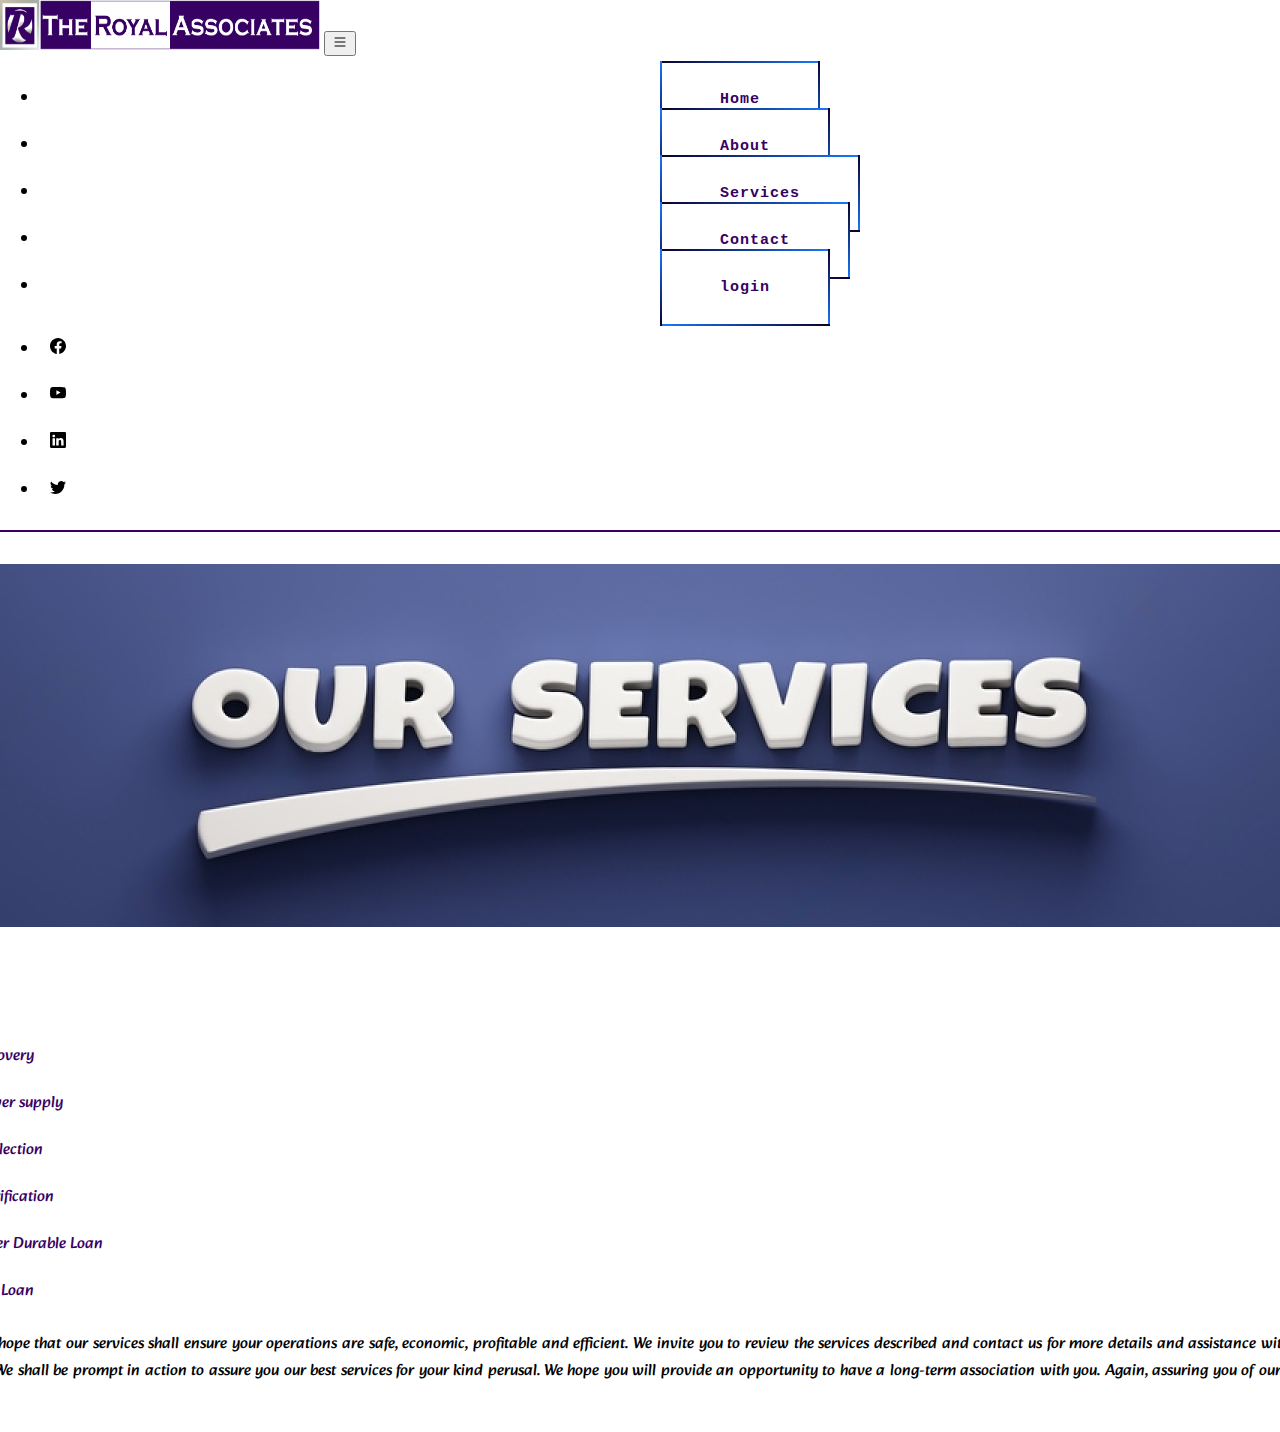
<file: services.html>
<!DOCTYPE html>
<html lang="en">
<head>
    <meta charset="UTF-8">
    <meta http-equiv="X-UA-Compatible" content="IE=edge">
    <meta name="viewport" content="width=device-width, initial-scale=1.0">
    <title>The Royal Associates</title>
    <link rel="icon" href="./image/logo.png">
    <link rel="stylesheet" href="./css/style.css">
    <link href="https://cdn.jsdelivr.net/npm/bootstrap@5.0.2/dist/css/bootstrap.min.css" rel="stylesheet" 
    integrity="sha384-EVSTQN3/azprG1Anm3QDgpJLIm9Nao0Yz1ztcQTwFspd3yD65VohhpuuCOmLASjC" crossorigin="anonymous">
</head>
<body>
    <!-- Navbar -->
    <div class="container-fluid col-12  ">
        <div class="navbar navbar-expand-lg" id="navbar">
            <img src="./image/lg.jpg" alt="logo" width="320px" height="50" class="img-fluid">
             <button class="navbar-toggler" type="button" data-bs-toggle="collapse" data-bs-target="#menu">
                <svg xmlns="http://www.w3.org/2000/svg" width="16" height="16" fill="currentColor" class="bi bi-list" viewBox="0 0 16 16">
                    <path fill-rule="evenodd" d="M2.5 12a.5.5 0 0 1 .5-.5h10a.5.5 0 0 1 0 1H3a.5.5 0 0 1-.5-.5zm0-4a.5.5 0 0 1 
                    .5-.5h10a.5.5 0 0 1 0 1H3a.5.5 0 0 1-.5-.5zm0-4a.5.5 0 0 1 .5-.5h10a.5.5 0 0 1 0 1H3a.5.5 0 0 1-.5-.5z"/>
                  </svg>
             </button>
             <div class="collapse navbar-collapse" id="menu">
                <ul class="navbar-nav m-auto mb-lg-0 ">
                    <li class="nav-item">
                        <a  class="nav-link text-dark "  href="/index.html" target="_self">Home <span></span><span></span><span></span><span></span></a>
                    </li>
                    <li class="nav-item">
                        <a class="nav-link text-dark" href="/about.html" target="_self">About<span></span><span></span><span></span><span></span></a>
                    </li>
                    <li class="nav-item">
                        <a class="nav-link text-dark"  href="/services.html " target="_self">Services<span></span><span></span><span></span><span></span></a>
                    </li>
                    <li class="nav-item">
                        <a class="nav-link text-dark"  href="/contact.html" target="_self">Contact<span></span><span></span><span></span><span></span></a>
                    </li>
                    <li class="nav-item">
                        <a class="nav-link text-dark"  href="/index.html" target="_self" >login<span></span><span></span><span></span><span></span></a>
                    </li>
                </ul>
                <ul id="s-icon" class=" navbar-nav m-0 p-0" >
                    <li class="nav-item">
                        <svg xmlns="http://www.w3.org/2000/svg" width="16" height="16" fill="currentColor" class="bi bi-facebook" viewBox="0 0 16 16">
                            <path d="M16 8.049c0-4.446-3.582-8.05-8-8.05C3.58 0-.002 3.603-.002 8.05c0 4.017 2.926 7.347 6.75 7.951v-5.625h-2.03V8.05H6.75V6.275c0-2.017 1.195-3.131 3.022-3.131.876 0 1.791.157 1.791.157v1.98h-1.009c-.993 0-1.303.621-1.303 1.258v1.51h2.218l-.354 2.326H9.25V16c3.824-.604 6.75-3.934 6.75-7.951z"/>
                          </svg>
                    </li>
                    <li class="nav-item">
                        <svg xmlns="http://www.w3.org/2000/svg" width="16" height="16" fill="currentColor" class="bi bi-youtube" viewBox="0 0 16 16">
                            <path d="M8.051 1.999h.089c.822.003 4.987.033 6.11.335a2.01 2.01 0 0 1 1.415 1.42c.101.38.172.883.22 1.402l.01.104.022.26.008.104c.065.914.073 1.77.074 1.957v.075c-.001.194-.01 1.108-.082 2.06l-.008.105-.009.104c-.05.572-.124 1.14-.235 1.558a2.007 2.007 0 0 1-1.415 1.42c-1.16.312-5.569.334-6.18.335h-.142c-.309 0-1.587-.006-2.927-.052l-.17-.006-.087-.004-.171-.007-.171-.007c-1.11-.049-2.167-.128-2.654-.26a2.007 2.007 0 0 1-1.415-1.419c-.111-.417-.185-.986-.235-1.558L.09 9.82l-.008-.104A31.4 31.4 0 0 1 0 7.68v-.123c.002-.215.01-.958.064-1.778l.007-.103.003-.052.008-.104.022-.26.01-.104c.048-.519.119-1.023.22-1.402a2.007 2.007 0 0 1 1.415-1.42c.487-.13 1.544-.21 2.654-.26l.17-.007.172-.006.086-.003.171-.007A99.788 99.788 0 0 1 7.858 2h.193zM6.4 5.209v4.818l4.157-2.408L6.4 5.209z"/>
                          </svg>
                    </li>
                    <li class="nav-item">
                        <svg xmlns="http://www.w3.org/2000/svg" width="16" height="16" fill="currentColor" class="bi bi-linkedin" viewBox="0 0 16 16">
                            <path d="M0 1.146C0 .513.526 0 1.175 0h13.65C15.474 0 16 .513 16 1.146v13.708c0 .633-.526 1.146-1.175 1.146H1.175C.526 16 0 15.487 0 14.854V1.146zm4.943 12.248V6.169H2.542v7.225h2.401zm-1.2-8.212c.837 0 1.358-.554 1.358-1.248-.015-.709-.52-1.248-1.342-1.248-.822 0-1.359.54-1.359 1.248 0 .694.521 1.248 1.327 1.248h.016zm4.908 8.212V9.359c0-.216.016-.432.08-.586.173-.431.568-.878 1.232-.878.869 0 1.216.662 1.216 1.634v3.865h2.401V9.25c0-2.22-1.184-3.252-2.764-3.252-1.274 0-1.845.7-2.165 1.193v.025h-.016a5.54 5.54 0 0 1 .016-.025V6.169h-2.4c.03.678 0 7.225 0 7.225h2.4z"/>
                          </svg>
                    </li>
                    <li class="nav-item">
                        <svg xmlns="http://www.w3.org/2000/svg" width="16" height="16" fill="currentColor" class="bi bi-twitter" viewBox="0 0 16 16">
                            <path d="M5.026 15c6.038 0 9.341-5.003 9.341-9.334 0-.14 0-.282-.006-.422A6.685 6.685 0 0 0 16 3.542a6.658 6.658 0 0 1-1.889.518 3.301 3.301 0 0 0 1.447-1.817 6.533 6.533 0 0 1-2.087.793A3.286 3.286 0 0 0 7.875 6.03a9.325 9.325 0 0 1-6.767-3.429 3.289 3.289 0 0 0 1.018 4.382A3.323 3.323 0 0 1 .64 6.575v.045a3.288 3.288 0 0 0 2.632 3.218 3.203 3.203 0 0 1-.865.115 3.23 3.23 0 0 1-.614-.057 3.283 3.283 0 0 0 3.067 2.277A6.588 6.588 0 0 1 .78 13.58a6.32 6.32 0 0 1-.78-.045A9.344 9.344 0 0 0 5.026 15z"/>
                          </svg>
                    </li>
                </ul>
             </div> 
        </div>
    </div>
    
    <div class="container" >
        <section id="services">
            <div class="row">
                 <div class=" col-lg-12 col-12 m-auto ">
                    <br>
                    <img src="./image/stock-photo-our-services-writing-d-render-illustration-banner-1877372119-transformed.jpeg"
                 alt="services" class="img-fluid">
                 <br><br>
                    <h3>Our Services</h3>
                    <ul id="service">
                        <li>Debt recovery </li>
                        <li>Manpower supply</li>
                        <li>Field Collection</li>
                        <li>Field Verification</li>
                        <li>Consumer Durable Loan</li>
                        <li>Business Loan  </li>
                    </ul>
                    <p >It is our sincere hope that our services shall ensure your operations are safe, economic, profitable and efficient. We invite you to review the services described and contact us for more details and assistance with those areas of interest of
                     you. We shall be prompt in action to assure you our best services for your kind perusal.
                    We hope you will provide an opportunity to have a long-term association with you.
                    Again, assuring you of our best services all the times.
                  </p>
                  </div>
            </div>
            </div>
     </section>
    </div>
    <script src="https://cdn.jsdelivr.net/npm/bootstrap@5.0.2/dist/js/bootstrap.bundle.min.js" 
    integrity="sha384-MrcW6ZMFYlzcLA8Nl+NtUVF0sA7MsXsP1UyJoMp4YLEuNSfAP+JcXn/tWtIaxVXM" crossorigin="anonymous"></script>
    <script src="./js/script.js"></script>
</body>
</html>
</file>
<file: css/style.css>
@import url('https://fonts.googleapis.com/css2?family=Alkatra&family=Courgette&family=Great+Vibes&family=Kaushan+Script&family=Saira:wght@200&display=swap');

body{
    margin: 0;
    padding: 0;
    box-sizing: border-box;
    width: 100%;
    font-family:Alkatra;
    
}
p{
    text-align: justify;
}
#navbar{
    border-bottom: 2PX solid #370163;
    
}
li{
    padding: 10px;
    cursor: pointer;
}
.nav-link{

    position: relative;
    top: 50%;
    left: 50%;
    transform: translate(-50%, -50%);
    padding: 30px 60px;
    font-size: 15px;
    font-weight: bolder;
    letter-spacing: 1px;
    text-decoration: none;
    background:#fff;
    overflow: hidden;
    color: #370163;
    border-radius: 5px;
    width: 80px;
    text-align: center;
    font-family: 'Courier New', Courier, monospace;
}

.nav-link::after :hover{
    content: '';
    position: absolute;
    top: 2px;
    left: 2px;
    bottom: 2px;
    width: 50px;
    background: rgba(255,255,255,0.05);
    transition: 2s;
}
.nav-link span:nth-child(1){
    position: absolute;
    top: 0;
    left: 0;
    width:100%;
    height: 2px;
    background: linear-gradient(to right, #0c002b, #1779ff);
    animation: animate1 2s linear infinite;
    animation-delay: 1s;
}
@keyframes animate1{
    0%
    {
        transform: translateX(-100%);
    }
    100%
    {
         transform: translateX(100%);
    }
}
.nav-link span:nth-child(2){
    position: absolute;
    top: 0;
    right: 0;
    width:2px;
    height: 100%;
    background: linear-gradient(to bottom, #0c002b, #1779ff);
    animation: animate2 2s linear infinite;
   
}
@keyframes animate2{
    0%
    {
        transform: translateY(100%);
    }
    100%
    {
         transform: translateY(-100%);
    }
}
.nav-link span:nth-child(3){
    position: absolute;
    bottom: 0;
    left: 0;
    width:100%;
    height: 2px;
    background: linear-gradient(to left, #0c002b, #1779ff);
    animation: animate3 2s linear infinite;
    animation-delay: 1s;
    
}
@keyframes animate3{
    0%
    {
        transform: translateX(100%);
    }
    100%
    {
         transform: translateX(-100%);
    }
}
.nav-link span:nth-child(4){
    position: absolute;
    top: 0;
    left: 0;
    width:2px;
    height: 100%;
    background: linear-gradient(to top, #0c002b, #1779ff);
    animation: animate4 2s linear infinite;
    
    
}
@keyframes animate4{
    0%
    {
        transform: translateY(-100%);
    }
    100%
    {
         transform: translateY(100%);
    }
}

section{
    min-height: 100vh;
    display: flex;
    justify-content: center;
    align-items: center;
}
#img-new{
    margin-left: 20px;
}

h1 span{
    color: #370163;
    font-size: 50px;
    font-family: Great;
    font-weight: 400;
    
}
#para{
    text-align: justify;
}
.form{
    width: 300px;
    height: 300px;
    background: #fff;
    border: 2px solid #370163;
    color: #370163;
    border-radius: 10px;
    padding: 25px;
}

.form h2{
    text-align: center;
}

.form input{
    width: 240px;
    height: 35px;
    background: transparent;
    border-bottom: 1px solid #370163;
    border-top: none;
    border-right: none;
    border-left: none;
    color:#370163 ;
    font-size: 15px;
    letter-spacing: 1px;
    margin-top: 30px;
    font-family: sans-serif;
}

.form input:focus{
    outline: none;
}

.btnn{
    width: 240px;
    height: 40px;
    background: #370163;
    border: none;
    margin-top: 30px;
    font-size: 18px;
    border-radius: 10px;
    cursor: pointer;
    color: #fff;
    transition: 0.4s ease;
}
.btnn:hover{
    background:#370163;
    color:crimson ;
    
}
.btnn a{
    text-decoration: none;
    color:#fff;
    font-weight: bold;
}


#about h3{
    color: #370163;
    
}
#service {
      
    color: #370163;
      
}
#contact h4 h6{
    color: #370163;
}
#add{
    border: 1px solid #370163;
    border-radius: 20px;
}
@media only screen and (min-width: 768px) and(max-width:991px) {
    .nav-item a{
        display: flex;
        justify-content: center;
       align-items: center;
       margin-top: 50px;

       
    }
}
@media only screen and (max-width:767px) {

    *{  margin: 0;
        padding: 0;
        text-align: justify;

    }
    .nav-item {
        margin-right: 200px;
        padding-top: 30px;
    }
    #s-icon .nav-item {
         
        color: #370163;
       display: inline;
       flex-direction: row; 
       content: none;
    }
    #home{
        padding-left: 20px;
    }
    #btncolor{
        background: #370163;
    }
    
   
}

.img-n{
    border-radius: 20px;
}

#scrolling{
    position: relative;
    width: 100%;
    height: 50px;
    overflow: hidden;
    margin-top: 50px;
}
#scrolling h6{
     position: absolute;
     width: 100%;
     height: 100%;
     margin: 0;
     padding: 0%;
     text-align: center;
     transform: translateX(100%);
     animation: scrolling 10s linear infinite;
}

#scrolling h6:hover{
    animation-play-state: paused;
}

@keyframes scrolling {
    0% {
        transform: translateX(100%);
    }
    100% {
        transform: translateX(-100%);
    }
}

footer{
   font-size: small;
}
</file>
